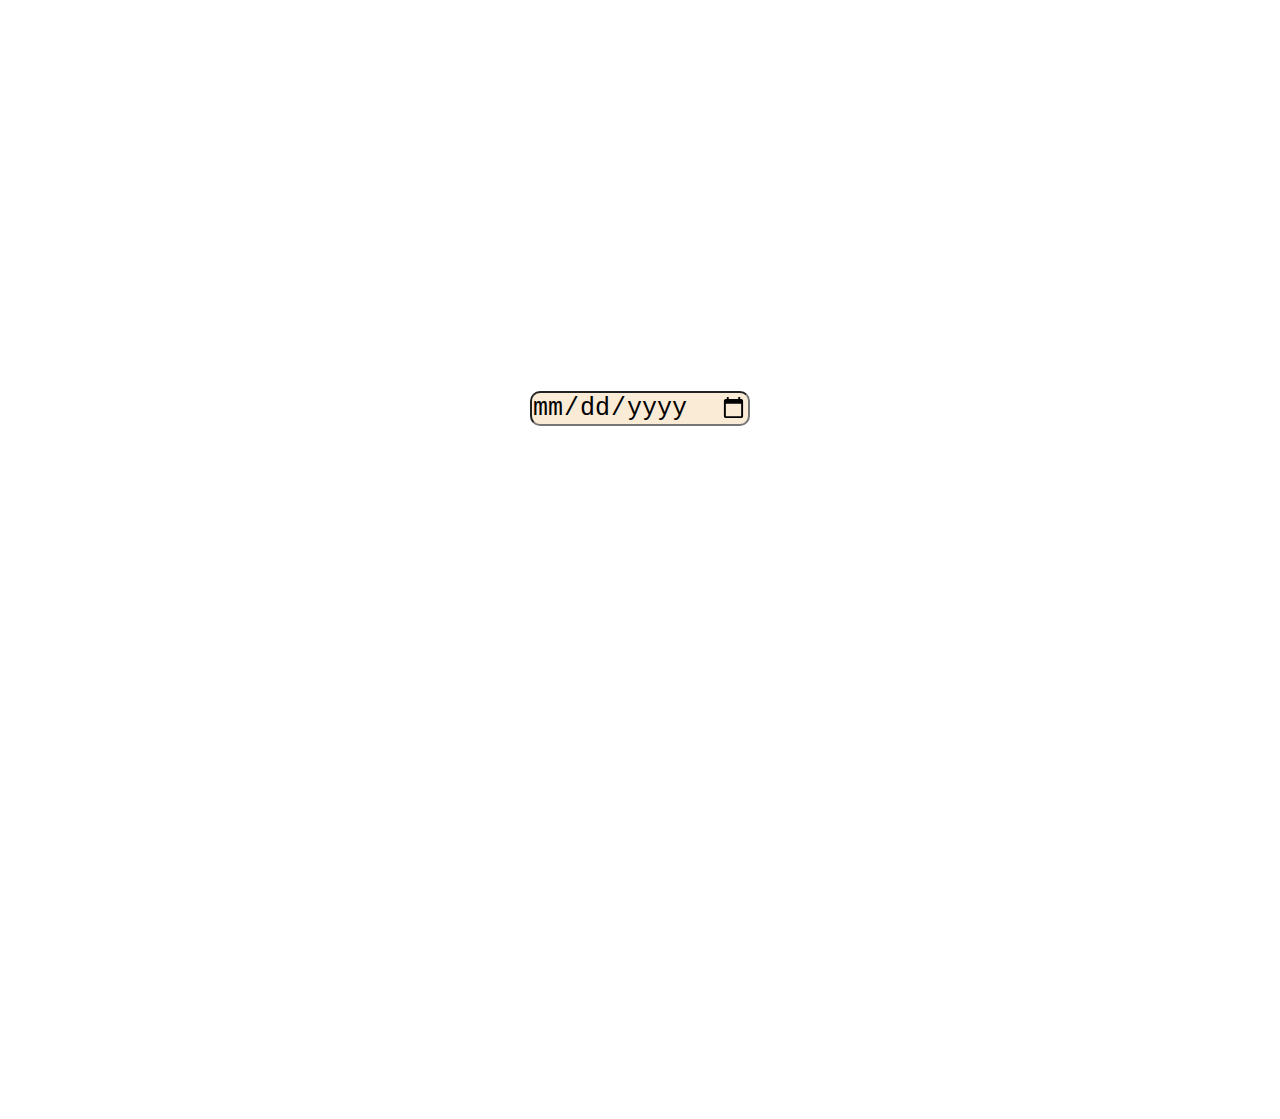
<file: index.html>
<!DOCTYPE html>
<html lang="fr">
<head>
    <meta charset="UTF-8">
    <meta http-equiv="X-UA-Compatible" content="IE=edge">
    <meta name="viewport" content="width=device-width, initial-scale=1.0">
    <link href="./css/footer.css" rel="stylesheet" property="stylesheet"
    type="text/css"/>
    <link href="./css/navBar.css" rel="stylesheet" property="stylesheet">
    <link href="./css/index.css" rel="stylesheet" property="stylesheet">
    <title>Aidoa</title>
</head>
<body>

 
<section id="welcome"> 
  <h1 class="welcome_title">La bière AIDOA à 356 ans</h1>
  <form class="welcome_form">
    <div class="welcome_input">
      <label class="birthday" for="bday"> Et toi ? </label>
      <input type="date" id="bday" name="bday">
      <a class = "link" href="./accueil.html"> Entrez
      </a>
    </div>
  </form>
</section>
     <script src="./js/main.js"></script> 
</body>
</html>
</file>
<file: css/footer.css>
.footerBar {
  width: 100%;
  background-color: #4d4d4d;
  min-height: 200px;
  padding: 10px 0px 25px 0px;
  font-family: system-ui;
  font-weight: semi-bold;
  min-height: 100px;
  color: #ffffff;
  display: flex;
  width: 100%;
  justify-content: space-around;
  border-top: 1px solid #a2a2a2;
  box-shadow: 0px 0px 7px 0px rgba(0, 0, 0, 0.75);
}

.footerBar h4 {
  font-size: larger;
  font-variant: small-caps;
  padding-bottom: 10px;
}

.footerBar li {
  list-style: none;
}

.social ul {
  display: flex;
}
.social ul li {
  width: 65px;
}
.social a img {
  width: 100%;
}

.address {
  padding-top: 30px;
  margin-bottom: 10px;
}

.contacts {
  padding-top: 30px;
  margin-bottom: 10px;
}
.contacts div {
  display: flex;
}
.contacts div img {
  width: 25px;
}
.social {
  padding-top: 30px;
  margin-bottom: 10px;
}

.socialTitle {
  text-align: center;
}

.footerMenu {
  width: 100%;
  background-color: #4d4d4d;
  min-height: 200px;
  padding: 10px 0px 25px 0px;
  font-family: system-ui;
  font-weight: semi-bold;
  min-height: 20px;
  color: #ffffff;
  width: 100%;
  display: flex;
  justify-content: space-evenly;
}

.menuFooter > ul {
  padding-top: 30px;
  margin-bottom: 10px;
}

.menuFooter > ul > li > a {
  color: white;
  text-decoration: underline;
}
section.titreUn {
  display: flex;
  align-items: flex-start;
  width: 500px;
  height: 500px;
}
</file>
<file: css/navBar.css>
@import url('https://fonts.googleapis.com/css2?family=Cinzel+Decorative&display=swap');

*{
  padding: 0;
  margin: 0;
}


body {
  
font-family: 'Cinzel Decorative', cursive;

}

a {

  text-decoration: none; }

.navBar li a {
  
  background-image: linear-gradient(
    to right,
    #a57641,
    #a57641 50%,
    #000000 50%
  );
  background-size: 200% 100%;
  background-position: -100%;
  display: inline-block;
  padding: 5px 0;
  position: relative;
  -webkit-background-clip: text;
  -webkit-text-fill-color: transparent;
  transition: all 0.4s ease-in-out;
}

.navBar li a:before{
  content: '';
  background: #a57641;
  display: block;
  position: absolute;
  bottom: -3px;
  left: 0;
  width: 0;
  height: 2px;
  border-radius: 5px;
  transition: all 0.4s ease-in-out;
}

.navBar li a:hover {
 background-position: 0;
}

.navBar li a:hover::before{
  width: 100%;
}


#logo {

width: 100%;

}

.logo {
  width: 103px;
  margin: -6px;

}


.navBar {
  background-color: #e3caa5;
  height: 12vh;
  width: 100%;
  display: flex;
  justify-content: space-around;
  font-size: larger;
  font-weight: 600;
  border: 1px solid #a2a2a2;
  box-shadow: 0px 0px 14px 0px rgba(0,0,0,0.75);
  

  
  }
  
  .navBar ul {
  
    display: flex;
    justify-content: space-evenly;
    align-items: center;
    width: 70%
   
  }
  

  .navBar ul li {
    list-style: none;
  }
  
  .navBar ul li a {
    color: black
  }
</file>
<file: css/index.css>
#welcome {
  /* height: 750px; */
  width: 100%;
  height: 100vh;
  background-image:url('https://img.saveur-biere.com/home/blog/blog_v2/2021_01_20_13_52_51banni%C3%A8re-372.png');
  background-size: cover;
  text-align: center;
  padding-top: 13.7em
  
}

#bday {
    background-color: antiquewhite;
    font-size: 25px;
    border-radius: 10px;
}
  
.welcome_title {
  font-size: 42px;
  font-weight: 600;
  color: #ffffff;
}

.birthday {
  color: #ffffff;
  font-size: 25px;
  
}

.welcome_form {
  padding-top: 2em;
  display: flex;
  justify-content: center;
}

.welcome_input {
  display: flex;
  flex-direction: column;
}

.welcome_input > input {
  margin-top: 2em;
}
.link {
  margin-top: 2em;
  font-size: 4vw;
  color: #ffffff;
  text-decoration: none;
}
</file>
